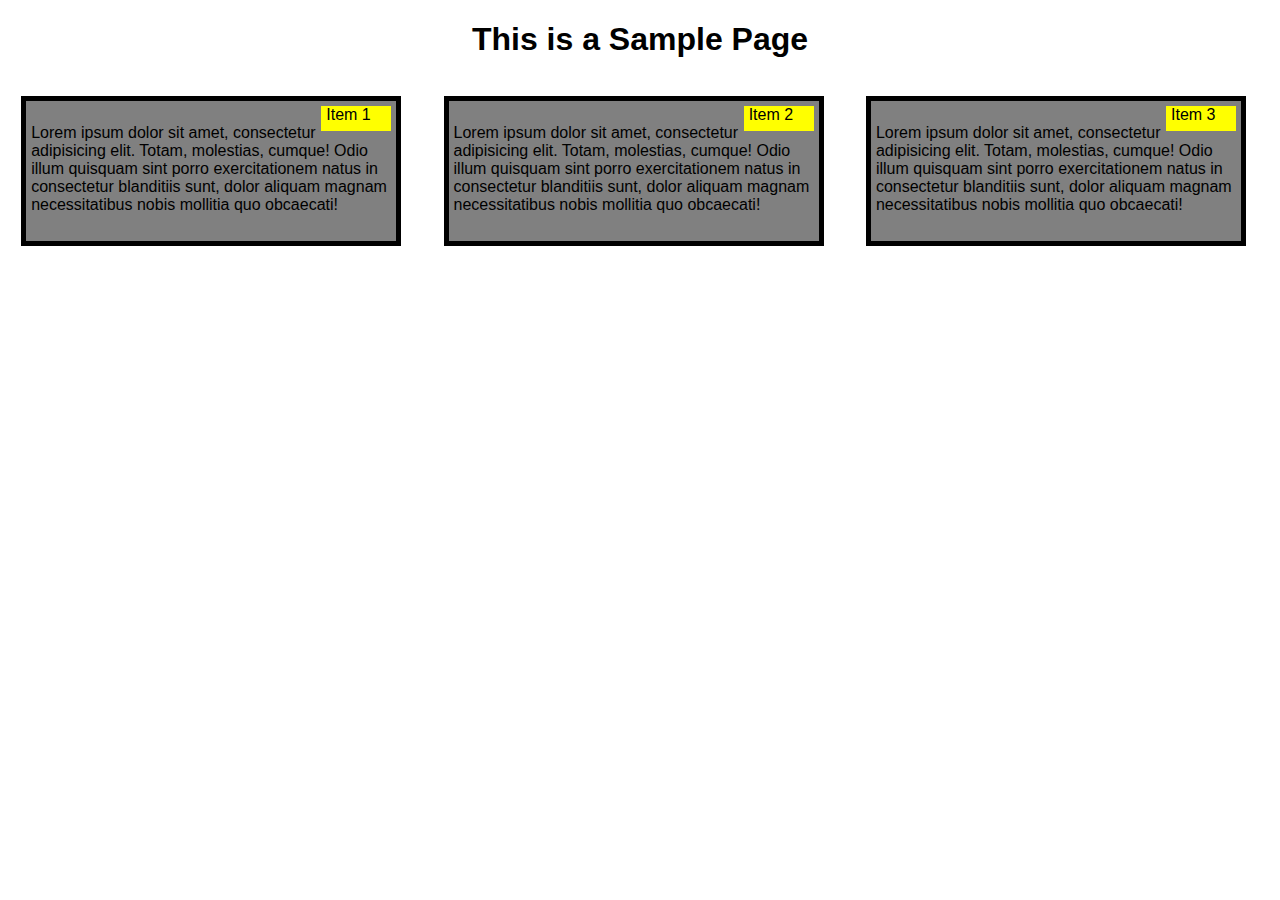
<file: module2-solution/index.html>
<!DOCTYPE HTML>
<html>
<head>
<meta charset="utf-8">
<meta name="viewport" content="width=device-width,initial-scale=1">
<title>This is a Sample Page</title>
<style>
*{box-sizing:border-box;
}
body{
	margin:0;
	padding:0;
	background-color:white;
}
#box{
	background-color:gray;
	margin-left: 20px;
	padding:5px;
	border:5px solid black;
	width:100%;
	height:120px;
	margin-top:20px;
	overflow:auto;
}
#content{
	background-color: gray;
}
div#container{
	background-color: white;
	position: relative;
}
.topright {
  position: absolute;
  top: 8px;
  right: 16px;
  font-size: 18px;
}
p{
	background-color: gray;
	border:5px solid black;
	padding: 5px;
	width:90%;
	height:150px;
	margin-right:auto;
	margin-left:auto;
	font-family:Helvetica;
	float: auto ;
	clear: left;
}	
#h1{
	text-align: center;
	font-family:Helvetica;
}
#tile{
	background-color: yellow;
	border: 0;
	padding-left: 5px;
	padding-right: 5px;
	height: 25px;
	width:70px;
	margin-right:0;
  	position:relative;
  	float:right

}
.row{
	width:100%;
}
@media (min-width:992px) {
        .col-lg-4{
        float:left;
        border:1px
    }
    .col-lg-4{
    width:33%
}
}
@media (min-width:768px) and (max-width:991px) {
        .col-md-6, .col-md-12{
        float:left;
        border:1px
    }
    .col-md-6{
    width:50%
    }
    .col-md-12{
    width:100%
	}
}
}
@media (max-width:767px) {
        .col-sm-12{
        float:left;
        border:1px
    }
    .col-sm-12{
    width:100%
}
}
</style>
</head>
<body> 
	<h1 id="h1">This is a Sample Page</h1>
<div id="container">
	<div class="row">
	<div class="col-lg-4 col-md-6 col-sm-12"><p><span id="tile">Item 1</span><br>Lorem ipsum dolor sit amet, consectetur adipisicing elit. Totam, molestias, cumque! Odio illum quisquam sint porro exercitationem natus in consectetur blanditiis sunt, dolor aliquam magnam necessitatibus nobis mollitia quo obcaecati!</p></div>
	<div class="col-lg-4 col-md-6 col-sm-12"><p><span id="tile">Item 2</span><br>Lorem ipsum dolor sit amet, consectetur adipisicing elit. Totam, molestias, cumque! Odio illum quisquam sint porro exercitationem natus in consectetur blanditiis sunt, dolor aliquam magnam necessitatibus nobis mollitia quo obcaecati!</p></div>
	<div class="col-lg-4 col-md-12 col-sm-12"><p><span id="tile">Item 3</span><br>Lorem ipsum dolor sit amet, consectetur adipisicing elit. Totam, molestias, cumque! Odio illum quisquam sint porro exercitationem natus in consectetur blanditiis sunt, dolor aliquam magnam necessitatibus nobis mollitia quo obcaecati!</p></div>
</div>	
</body>
</html>
</file>
